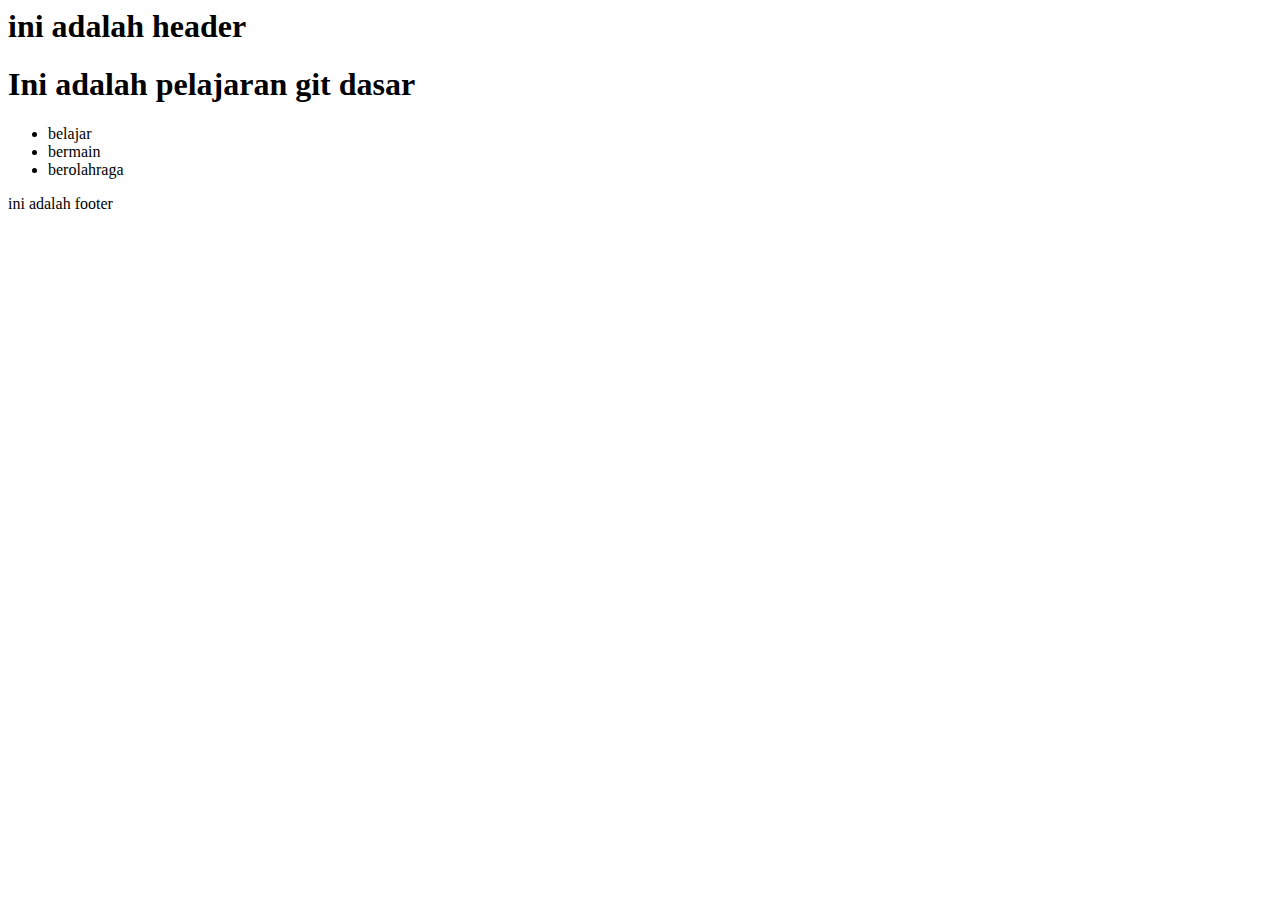
<file: index.html>
<html lang="en">
  <head>
    <meta charset="UTF-8" />
    <meta name="viewport" content="width=device-width, initial-scale=1.0" />
    <title>Document</title>
  </head>
  <body>
    <head>
      <h1>ini adalah header</h1>
    </head>
    <main>
      <h1>Ini adalah pelajaran git dasar</h1>
      <ul>
        <li>belajar</li>
        <li>bermain</li>
        <li>berolahraga</li>
      </ul>
    </main>
    <footer>
      <p>ini adalah footer</p>
    </footer>
  </body>
</html>
</file>
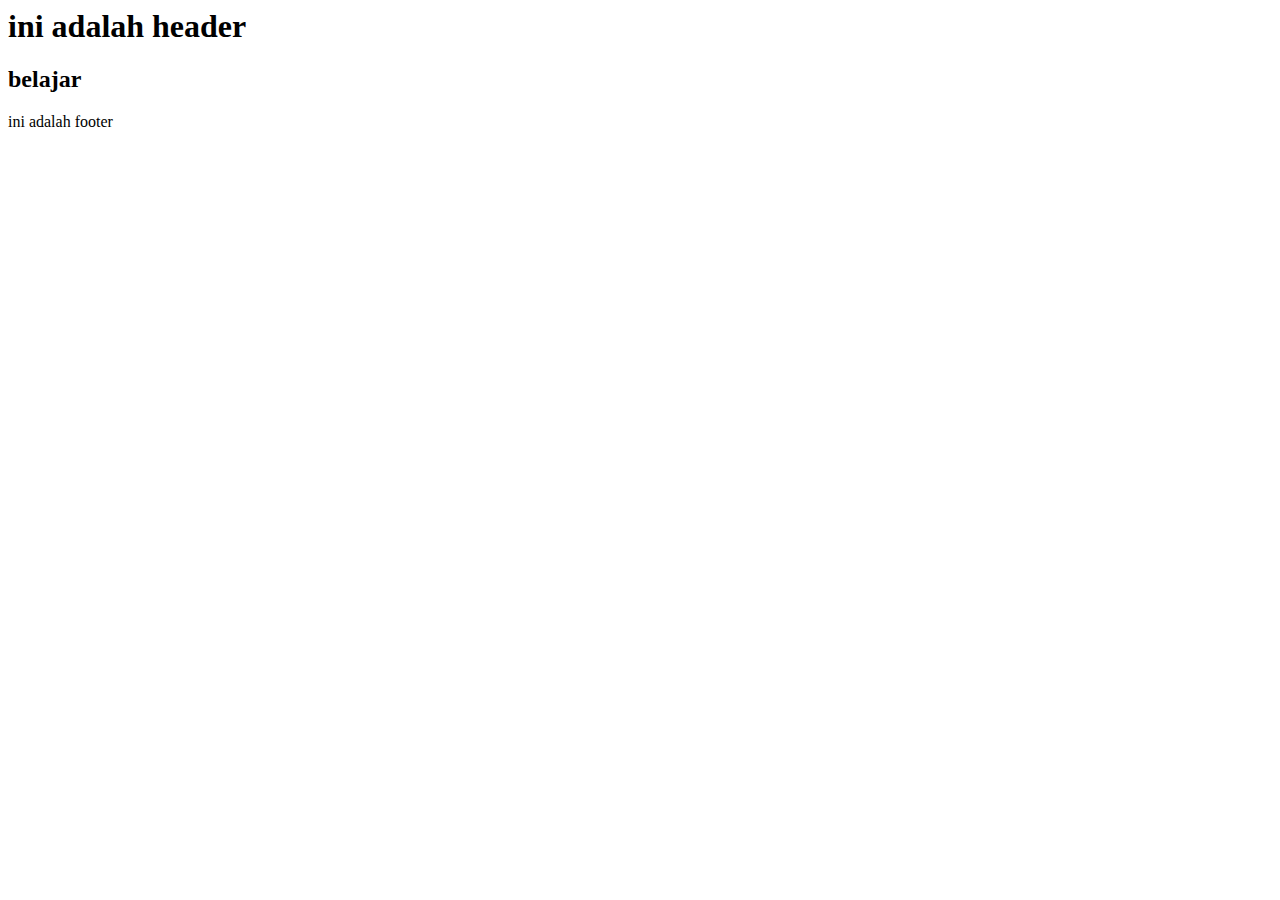
<file: about.html>
<html lang="en">
  <head>
    <meta charset="UTF-8" />
    <meta name="viewport" content="width=device-width, initial-scale=1.0" />
    <title>Halaman about</title>
  </head>
  <body>
    <head>
      <h1>ini adalah header</h1>
    </head>
    <main>
      <h2>belajar</h2>
    </main>
    <footer>
      <p>ini adalah footer</p>
    </footer>
  </body>
</html>
</file>
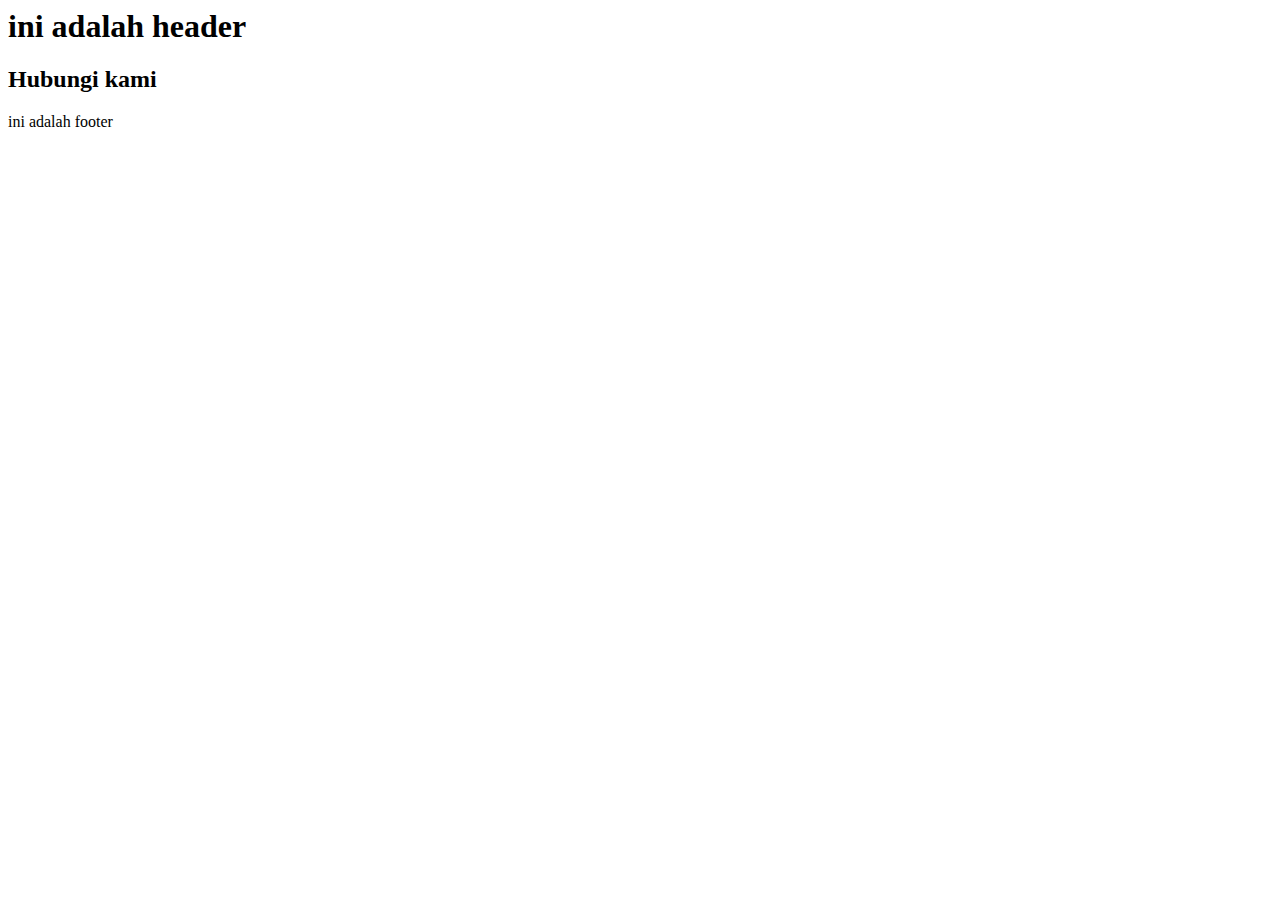
<file: contact-us.html>
<html lang="en">
  <head>
    <meta charset="UTF-8" />
    <meta name="viewport" content="width=device-width, initial-scale=1.0" />
    <title>Halaman contact</title>
  </head>
  <body>
    <head>
      <h1>ini adalah header</h1>
    </head>
    <main>
      <h2>Hubungi kami</h2>
      <form action=""></form>
    </main>
    <footer>
      <p>ini adalah footer</p>
    </footer>
  </body>
</html>
</file>
